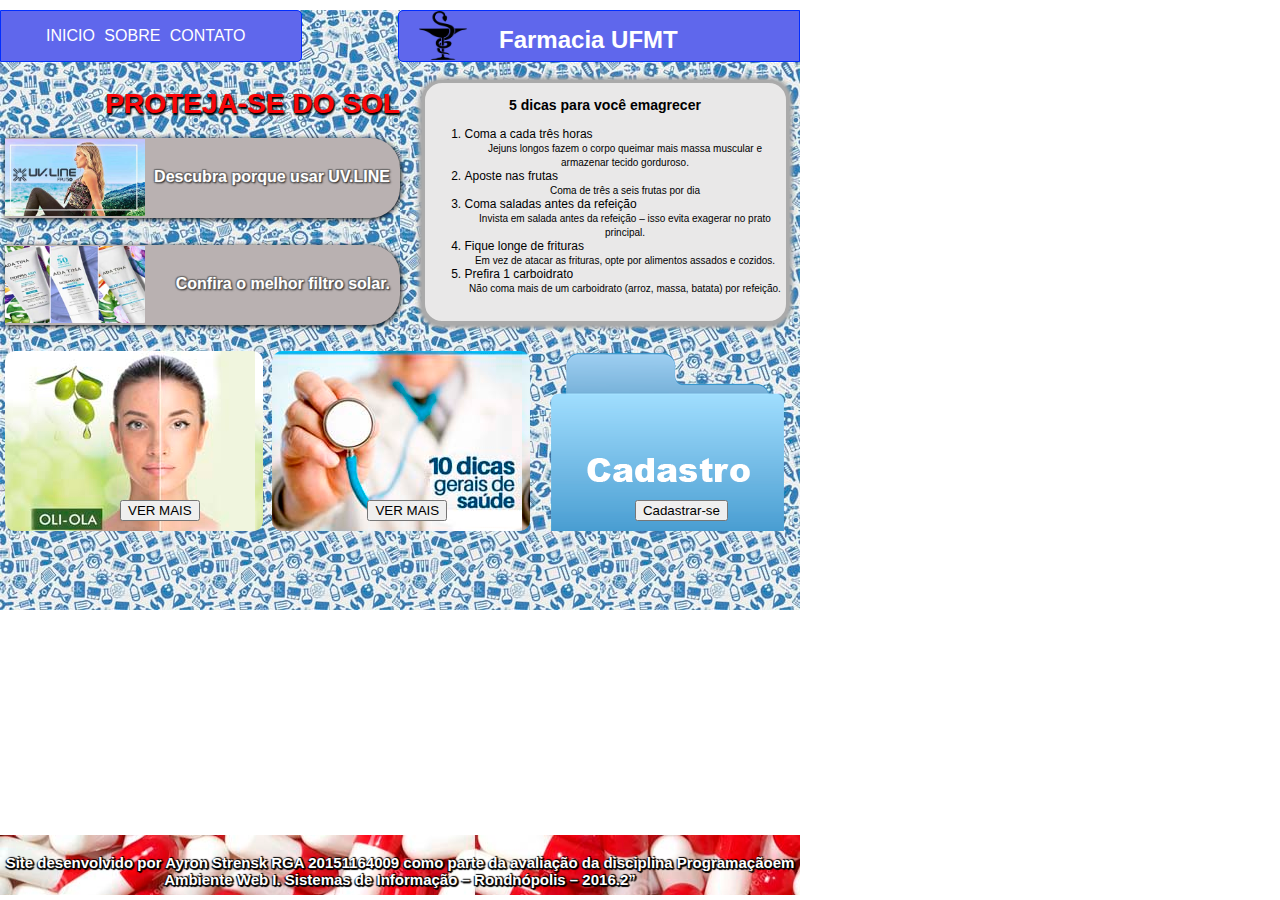
<file: Index.html>
<!-- Ayron Strensk RGA 201511640009-->
<!doctype html>

<html>
<head>
<meta charset="utf-8">
<title>Prova</title>
    <link rel="stylesheet" type="text/css" href="prova1.css">
	<script src="prova1.js" type="text/javascript"></script>
</head>

<body>
    <div id="principal">
    
        <div id="cabeça">
            <div id="cab_dir">
                <div id="logo">
                    <img src="imagens/logo.png" width="48px" height="49px" id="imglog">
                </div>
                <div id="texlog">
                	<h2> Farmacia UFMT</h2>
                </div>
            </div>
            <div id="cab_esq">
                <ul>
                <a href="Index.html"><li id="pass_mouse_inicio" onmouseover="mudarmenu(this.id)" onmouseout="voltarmenu(this.id)">INICIO</li></a>
                <a href="Index.html"><li id="pass_mouse_sobre" onmouseover="mudarmenu(this.id)" onmouseout="voltarmenu(this.id)">SOBRE</li></a>
                <a href="contato/contatos.html"><li id="pass_mouse_contato" onmouseover="mudarmenu(this.id)" onmouseout="voltarmenu(this.id)">CONTATO</li></a>
                </ul>
            </div>
        </div>
        <div id="corpo">
            <div id="corp_esq">
                <div id="esq_tex">
                        <h3> PROTEJA-SE DO SOL</h3>
                 </div>
                <a href="#"> <div id="esq_foto1"> <!-- Neste item estou utilisando a expecificação que deveria ser ao lado -->
                 	<div id="tex1">
                    	<span>Descubra porque usar UV.LINE</span>
                    </div>
                 	<div id="img1">
                    	<img src="imagens/uvline.jpg" width="140px">
                    </div>
                  </div></a>
                 <a href="#"><div id="esq_foto2">
                  	<div id="tex2">
                    	<span> Confira o melhor filtro solar.</span>
                    </div>
                    <div id="img2">
                    	<img src="imagens/bannerAdatina.jpg" width="140px">
                        
                    </div>
                     </div></a>
            	</div>
            <div id="corp_dir">
           	  <div id="caixatex">
                	<h3>5 dicas para você emagrecer</h3>
                    <ol>
                    	<li>Coma a cada três horas</li>
                        <span>Jejuns longos fazem o corpo queimar mais massa muscular e armazenar tecido gorduroso.</span>
                        <li>Aposte nas frutas</li>
                        <span>Coma de três a seis frutas por dia</span>
                        <li>Coma saladas antes da refeição</li>
                        <span>Invista em salada antes da refeição – isso evita exagerar no prato principal.</span>
                        <li>Fique longe de frituras</li>
                        <span>Em vez de atacar as frituras, opte por alimentos assados e cozidos.</span>
                        <li> Prefira 1 carboidrato</li>
                        <span>Não coma mais de um carboidrato (arroz, massa, batata) por refeição.</span>
                    </ol>
                </div>
                
            </div>
        </div>
        <div id="pe">
            <div class="pe_alin">
                <form action="Index.html" method="get" >
                     <input type="button" name="botao1" value="VER MAIS" id="botao1" onClick="texto_esc1()">     
                </form> 
                <div id="pe_prod1" class="pe_prod">
                </div>
            </div>
            <div class="pe_alin">
                <form action="Index.html" method="get" onClick="texto_esc2()">
                     <input type="button" name="botao2" value="VER MAIS" id="botao2">
                     
                </form> 
                <div id="pe_prod2" class="pe_prod">
                </div>
            </div>
            <div class="pe_alin">
                <form action="cadastro/cadastro.html" method="get">
                    <input type="submit" name="botao3" value="Cadastrar-se" id="botao3">
                </form>
                <div id="pe_prod3" class="pe_prod">
                </div>
            </div>
            <div id="tex_esc1">
            	<p>Oli Ola é considerado uma inovação no ramo de nutricosméticos. Sua fórmula possui agente que promove um peeling natural na tez, deixando-a mais bonita sem agredi-la, como ocorre com tratamentos tradicionais.</p> <h4> Saiba Mais em:</h4> <a href="http://www.oli-ola.org/"><h3> oli-ola.org </h3></a>
            </div>
            <div id="tex_esc2">
            	<ol>
                	<li> Alimente-se bem.</li>
                    	<span>A alimentação é a base de tudo, e uma dieta balanceada pode garantir a sua saúde. Consulte um nutricionista e verifique qual é a dieta indicada para você.</span>
                    <li>Consulte o seu dentista!</li>
                    	<span>Muitos problemas de saúde provêm da falta de cuidado com a saúde bucal. Visite o seu dentista regularmente</span>
                     
                </ol>
                <a href="http://superimperial.com.br/site/2017/04/06/7478/"><h4>Continua...</h4></a>
            </div>
        </div>
        <div id="rodape" onclick="trocar()">
                 <img src="imagens/capula.jpg" width="800px" height="60px" id="rod_img">  
                
                    <h3 id="texrodape"> Site desenvolvido por Ayron Strensk RGA 20151164009 como parte da avaliação da disciplina Programaçãoem Ambiente Web I. Sistemas de Informação – Rondnópolis – 2016.2”</h3>   
                
        </div>

    </div>

</body>
</html>
</file>
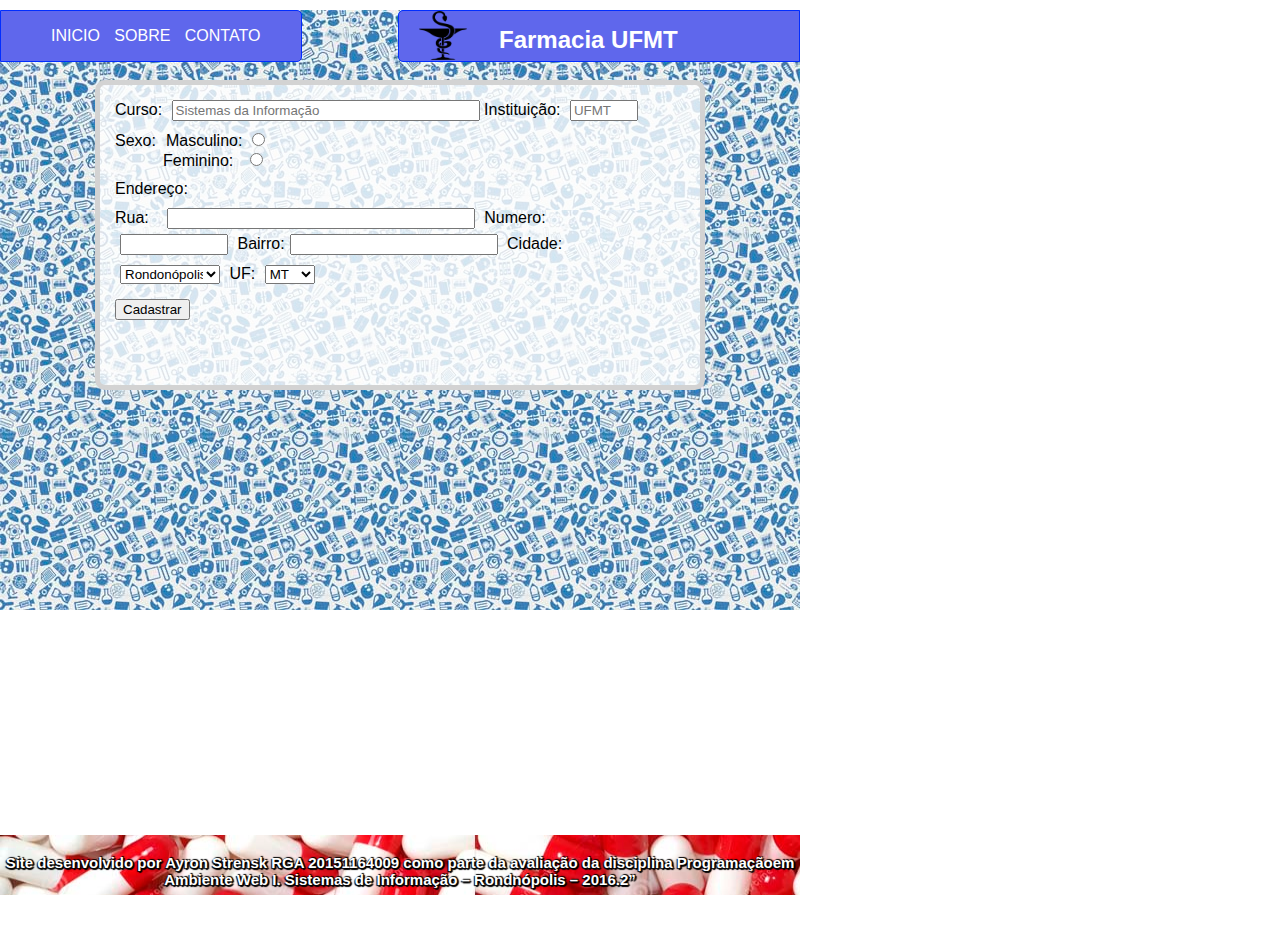
<file: cadastro/cadastro.html>
<!-- Ayron Strensk RGA 201511640009-->
<!doctype html>

<html>
<head>
<meta charset="utf-8">
<title>Cadastro</title>
    <link rel="stylesheet" type="text/css" href="cadastrop1.css">
    <script type="text/javascript">
         
		 function trocar()
         {
            
            document.getElementById("rod_img").src="imagens/capsula1.jpg";
				
         }
		 function carregar()
		 {
			 document.getElementById("corpo").style.display = "none";
			 document.getElementById("loading").style.display = "block";
			 return false;
		 }
		 function maiusculo(esse)
		 {
    		var texto = document.getElementById(esse);
    		texto.value = texto.value.toUpperCase();
		 }
		 
		 function verifica(esse)
		 {
			 var elemento = document.getElementById(esse);
			 if (elemento.value =="" || elemento.value == null)
			 {
				elemento.style.backgroundColor = "red";
			 }
			 else
			 {
				elemento.style.background = "lightgreen";
				elemento.style.border = "green";
			 }
		 } 
		 
		 function conferir()
		 {
			 var erros=0;
			 obj =[
			 curso = document.getElementById("cad_cur"),
			 intituicao = document.getElementById("cad_instituicao"),
			 rua = document.getElementById("cad_end_rua"),
			 bairro = document.getElementById("cad_end_bairro"),
			 numero = document.getElementById("cad_end_numero")];
			 
				for (i=0;i<obj.length;i++)
				{
					
					 if (obj[i].value == "" || obj[i].value == null)
					 {
						 erros++;
						 erro("erro",obj[i]);
						 
					 }
					 else
					 {
						 acerto("acerto",obj[i]);
					 }
				}
				
				if (erros == 0)
				{
					carregar();
				}
				else
				{
					window.alert("preencha os campos em vermelho");
					
				}

			return false;
		 }
		 
		 
		 	function acerto(clas,id)
			{
				id.className = clas;
			}
		 	function erro(clas,id)
		 	{
				 id.className = clas;
			 }
		function mudarmenu(menu)
		 {
			document.getElementById(menu).style.background = "white";
			document.getElementById(menu).style.color = "blue";
			document.getElementById(menu).style.fontFamily = "aladin";
		 }
		 function voltarmenu(menu)
		 {
			 document.getElementById(menu).style.background = "none";
    		 document.getElementById(menu).style.color = "white";
			 document.getElementById(menu).style.fontFamily = "Arial";
		 }
 
    </script>
</head>

<body>
    <div id="principal">
        <div id="cabeça">
            <div id="cab_dir">
                <div id="logo">
                    <img src="imagens/logo.png" width="48px" height="49px" id="imglog">
                </div>
                <div id="texlog">
                	<h2> Farmacia UFMT</h2>
                </div>
            </div>
            <div id="cab_esq">
                <ul>
                <a href="../Index.html"><li id="pass_mouse_inicio" onmouseover="mudarmenu(this.id)" onmouseout="voltarmenu(this.id)"><li>INICIO</li></a>
                <a href="../Index.html"><li id="pass_mouse_sobre" onmouseover="mudarmenu(this.id)" onmouseout="voltarmenu(this.id)"><li>SOBRE</li></a>
                <a href="../contato/contatos.html"> <li id="pass_mouse_contato" onmouseover="mudarmenu(this.id)" onmouseout="voltarmenu(this.id)" ><li>CONTATO</li></a>
                </ul>
            </div>
        </div>  
            <div id="corpo">
            	<form action="cadastro.html" method="get" id="cad" onSubmit="return conferir()" >
                <div id="topo">
                    <label>Curso:</label>
   <input type="text" name="curso" id="cad_cur" placeholder="Sistemas da Informação" maxlength="50" onChange="maiusculo(this.id)" onBlur="verifica(this.id)">
                    <label>Instituição:</label>
                    <input type="text" name="intitu" id="cad_instituicao" placeholder="UFMT" maxlength="6" onChange="maiusculo(this.id)" onBlur="verifica(this.id)">
                </div>
            
                <div id="meio">
                    <label>Sexo:</label><label id="sex_mas">Masculino:</label>
                                        <input type="radio" name="sexo" id="cad_sex_m" ><br>
                                        <label id="sex_fem">Feminino:</label>
                                        <input type="radio" name="sexo" id="cad_sex_f">
                </div>
                
                <div id="baixo">
                    
                <label>Endereço:</label><br><label>Rua:</label><input type="text" name="Rua" id="cad_end_rua" onChange="maiusculo(this.id)" onBlur="verifica(this.id)">
                                        <label>Numero:</label>
                                        <input type="text" name="Numero" id="cad_end_numero" onChange="maiusculo(this.id)" onBlur="verifica(this.id)">
                                        <label>Bairro:</label><input type="text" name="Bairro" id="cad_end_bairro" onChange="maiusculo(this.id)" onBlur="verifica(this.id)">
                                        
                   
                <label>Cidade:</label> <select name="Cidade" id="cad_end_cid" onBlur="verifica(this.id)">
                                            <option>Rondonópolis</option>
                                            
                                            <option>Manaus</option>
                                            
                                            <option>Rio de Janeiro</option>
                                            
                                            <option>Curitiba</option>
                                            
                                            <option>Fortaleza</option>
                                        </select>
                 <label>UF:</label> <select name="estado" id="cad_end_est" onBlur="verifica(this.id)">
                 						<optgroup label="Centro Oeste"></optgroup>
                                        <option>MT</option>
                                        <optgroup label="Norte"></optgroup>
                                        <option>AM</option>
                                        <optgroup label="Sudeste"></optgroup>
                                        <option>RJ</option>
                                        <optgroup label="Sul"></optgroup>
                                        <option>PR</option>
                                        <optgroup label="Nordeste"></optgroup>
                                        <option>CE</option>
                                    </select>
                 <div id="botao">
					<input type="submit" name="botao" value="Cadastrar">              
                </div>
                </div>
            </form>
            </div>
            <div id="loading">
	            <img src="imagens/loading.gif" width="400px">
            </div>                         
        
        
        <div id="rodape" onclick="trocar()">
                 <img src="imagens/capula.jpg" width="800px" height="60px" id="rod_img">   
                <div>
                    <h3 id="texrodape"> Site desenvolvido por Ayron Strensk RGA 20151164009 como parte da avaliação da disciplina Programaçãoem Ambiente Web I. Sistemas de Informação – Rondnópolis – 2016.2”</h3>   
                </div>
        </div>
    </div>  
</body>
</html>
</file>
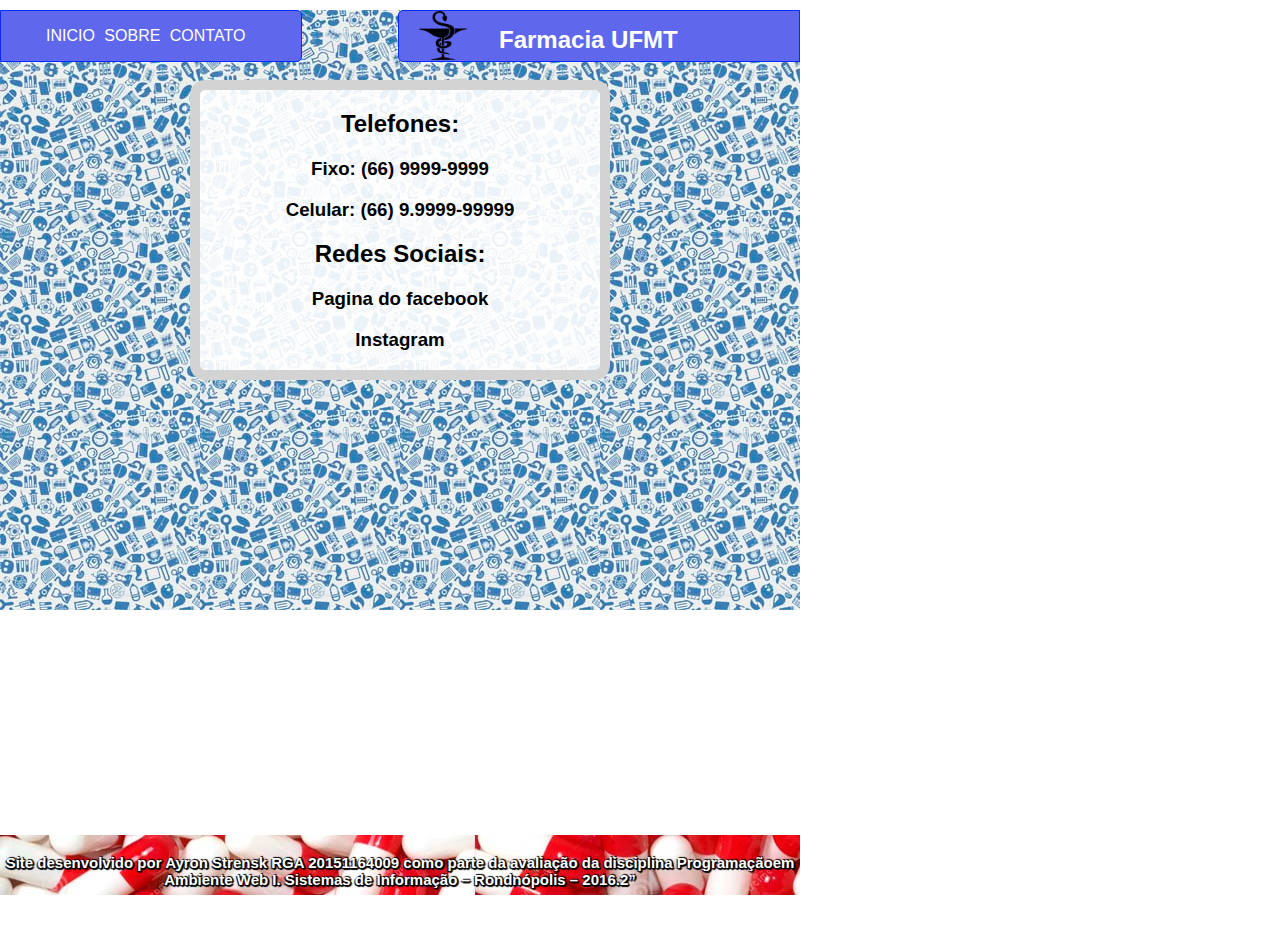
<file: contato/contatos.html>
<!-- Ayron Strensk RGA 201511640009-->
<!doctype html>

<html>
<head>
<meta charset="utf-8">
<title>Contato</title>
    <link rel="stylesheet" type="text/css" href="contatos1.css">
    <script type="text/javascript">
         function trocar()
         {
            document.getElementById("rod_img").src="imagens/capsula1.jpg";
         }
		 function mudarmenu(menu)
		 {
			document.getElementById(menu).style.background = "white";
			document.getElementById(menu).style.color = "blue";
			document.getElementById(menu).style.fontFamily = "aladin";
		 }
		 function voltarmenu(menu)
		 {
			 document.getElementById(menu).style.background = "none";
			 document.getElementById(menu).style.color = "white";
			 document.getElementById(menu).style.fontFamily = "Arial";
		 }
    </script>
</head>

<body>
    <div id="principal">
        <div id="cabeça">
            <div id="cab_dir">
                <div id="logo">
                    <img src="imagens/logo.png" width="48px" height="49px" id="imglog">
                </div>
                <div id="texlog">
                	<h2> Farmacia UFMT</h2>
                </div>
            </div>
            <div id="cab_esq">
                <ul>
                <a href="../Index.html"><li id="pass_mouse_inicio" onmouseover="mudarmenu(this.id)" onmouseout="voltarmenu(this.id)">INICIO</li></a>
                <a href="../Index.html"><li id="pass_mouse_sobre" onmouseover="mudarmenu(this.id)" onmouseout="voltarmenu(this.id)">SOBRE</li></a>
                <a href="contatos.html"><li id="pass_mouse_contato" onmouseover="mudarmenu(this.id)" onmouseout="voltarmenu(this.id)">CONTATO</li></a>
                
                </ul>
            </div>
        </div>  
        <div id="corpo">
        	<h2> Telefones:</h2>
            <h3> Fixo: (66) 9999-9999</h3>
            <h3> Celular: (66) 9.9999-99999</h3>
                <h2>Redes Sociais:</h2>
            <div>   
            	<a href="https://www.facebook.com/"><h3>Pagina do facebook</h3></a>
            </div>
            <a href="#"><h3> Instagram</h3></a>            
        </div>  
        <div id="rodape" onclick="trocar()">
                 <img src="imagens/capula.jpg" width="800px" height="60px" id="rod_img">   
                <div>
                    <h3 id="texrodape"> Site desenvolvido por Ayron Strensk RGA 20151164009 como parte da avaliação da disciplina Programaçãoem Ambiente Web I. Sistemas de Informação – Rondnópolis – 2016.2”</h3>   
                </div>
        </div>

    </div>
    
    
</body>
</html>
</file>
<file: prova1.css>
/* Ayron Strensk RGA 201511640009 */
body{
	width:800px;
	height:600px;
	margin:0px;

}
#principal
{
	width:800px;
	height:600px;
	margin:0px;
	font-family:Gotham, "Helvetica Neue", Helvetica, Arial, sans-serif;
	background-image:url(imagens/planodefundo.jpg);
	background-repeat:repeat;
}
#cabeça
{
	width:800px;
	height:70px;
	margin-top:10px;
}

#rodape
{
	width:800px;
	height:65px;
    position:absolute;
    bottom: 0px;
}

#cab_esq
{
	width:300px;
	height:50px;
	background-color:#5F67EC;
	border:1px solid #012DFF;
	border-radius:0px 5px 5px 0px;
	position:fixed;
	top:10px;
}
#cab_dir
{
	width:400px;
	height:50px;
	background-color:#5F67EC;
	border:1px solid #012DFF;
	border-radius:5px 0px 0px 5px;
	float:right;
	display:inline;
}
#cab_esq li
{
    text-align: center;
	list-style-type:none;
	display:inline-block;
	margin-left:5px;
	text-decoration:none;
	color:#FFF;
}

#logo
{
	float:left;
	margin-left:20px;
}
#texlog
{
	margin:auto;
	width:50%;
	margin-top:-5px;
	color:#FFFFFF;
}

#corp_esq
{
	width:395px;
	height:250px;
	margin-left:5px;
	float:left;
}
#esq_tex
{
	width:100%;
	height:50px;
	text-align:right;
	color:#F8060A;
	font-size:24px;
	margin-top:-20px;
	text-shadow:#000 1px 2px 2px,#000 1px 1px 2px;
}
#esq_foto1
{
	display:inline-block;
	width:100%;
	height:80px;
	background-color:#B9B1B1;
	box-shadow:#000 1px 1px 5px;
	border-radius: 0px 30px 30px 0px 
	
}
#img1
{
	margin-top:1px;
}
#img2
{
	margin-top:1px;
}

#tex1
{
	float:right;
	font-weight:bold;
	color:#FFF;
	text-shadow:#6F6D6D 1px -1px 1px, #6F6D6D -1px 1px 1px, #000 1px 1px 2px, #6F6D6D -1px -1px 1px;
	margin:30px 10px 0px 0px;;
}
#tex2
{
	float:right;
	font-weight:bold;
	color:#FFF;
	text-shadow:#6F6D6D 1px -1px 1px, #6F6D6D -1px 1px 1px, #000 1px 1px 2px, #6F6D6D -1px -1px 1px;
	margin:30px 10px 0px 0px;;
}
#esq_foto1:hover
{
	display:inline-block;
	width:100%;
	height:80px;
	background-color:#B9B1B1;
	box-shadow:#126 1px 1px 5px;
	border-radius: 0px 30px 30px 0px 
	
}

#esq_foto2
{
	display:inline-block;
	width:100%;
	height:80px;
	background-color:#B9B1B1;
	box-shadow:#000 1px 1px 5px;
	border-radius: 0px 30px 30px 0px;
	margin-top:25px;
	
}#esq_foto2:hover
{
	display:inline-block;
	width:100%;
	height:80px;
	background-color:#B9B1B1;
	box-shadow:#126 1px 1px 5px;
	border-radius: 0px 30px 30px 0px 
	
}

#corp_dir
{
	width:380px;
	height:250px;
	float:right;
	margin-right:5px;
}
#caixatex
{
	width:95%;
	height:95%;
	margin:auto;
	background-color:#E9E8E8;
	border:3px solid #AAA;
	border-radius: 20px;
	box-shadow:#AAA 2px 2px 5px,#AAA 2px -2px 5px,#AAA -2px 2px 5px,#AAA -2px 2px 5px;
	text-align:center;
	font-size:12px;	
}
#caixatex li
{
	text-align:justify;
}
#caixatex span
{
	font-size:10px;
}
.pe_prod
{
	width:258px;
	height:180px;
	border-radius:10px;
	margin-left:5px;
	display: inline-block;
}
#pe_prod1
{
	background-image:url(imagens/oli-ola.jpg);
}
#pe_prod2
{
	background-image:url(imagens/saude.jpg);
}
#pe_prod3
{
	background-image:url(imagens/cadastro2.png)
}
.pe_alin
{
	display: inline-block;
}

#texrodape
{
	text-shadow:#000 1px 2px 1px,#000 1px -1px 1px,#000 2px 1px 1px,#000 -1px 1px 1px;
	color:white;
	text-align:center;
	font-size:15px;
}
#botao1
{
	position: relative;
	left: 120px;
	top: 170px;
}
#botao2
{
	position: relative;
	left: 100px;
	top: 170px;
}
#botao3
{
	position: relative;
	left: 100px;
	top: 170px;
}

#texrodape
{
	position:relative;
	bottom:60px;
    width: 800px;
}
#tex_esc1
{
	display:none;
	width:300px;
	height:250px;
	
	border:3px solid #FF9E00;
	border-radius:20px;
	background-color: rgba(255,255,5,0.9);
	
	position:absolute;
	left:280px;
	top:280px;	
	
	text-align:center;
	text-decoration:none;
	
}
#tex_esc2
{
	display:none;
	width:300px;
	height:250px;
	border:2px solid #C88517;
	border-radius:10px;
	background-color:rgba(192,197,7,0.9);
	
	position:absolute;
	left:480px;
	top:280px;	
		
}
#tex_esc2 span
{
	font-size:10px;
}
#tex_esc2 li
{
	font-weight:bold;
}
#tex_esc2 h4
{
	text-align:center;
}
</file>
<file: cadastro/cadastrop1.css>
/* Ayron Strensk RGA 201511640009 */
body{
	width:800px;
	height:600px;
	margin:0px;

}
#principal
{
	width:800px;
	height:600px;
	margin:0px;
	font-family:Gotham, "Helvetica Neue", Helvetica, Arial, sans-serif;
	background-image:url(imagens/planodefundo.jpg);
	background-repeat:repeat;
}
#cabeça
{
	width:800px;
	height:70px;
	margin-top:10px;
}

#rodape
{
	width:800px;
	height:65px;
    position:absolute;
    bottom: 0px;
}

#cab_esq
{
	width:300px;
	height:50px;
	background-color:#5F67EC;
	border:1px solid #012DFF;
	border-radius:0px 5px 5px 0px;
	position:fixed;
	top:10px;
}
#cab_dir
{
	width:400px;
	height:50px;
	background-color:#5F67EC;
	border:1px solid #012DFF;
	border-radius:5px 0px 0px 5px;
	float:right;
	display:inline;
}
#cab_esq li
{
    text-align: center;
	list-style-type:none;
	display:inline-block;
	margin-left:5px;
	text-decoration:none;
	color:#FFF;
}

#logo
{
	float:left;
	margin-left:20px;
}
#texlog
{
	margin:auto;
	width:50%;
	margin-top:-5px;
	color:#FFFFFF;
}

#corp_dir
{
	width:380px;
	height:250px;
	float:right;
	margin-right:5px;
}
#caixatex
{
	width:95%;
	height:95%;
	margin:auto;
	background-color:#E9E8E8;
	border:3px solid #AAA;
	border-radius: 20px;
	box-shadow:#AAA 2px 2px 5px,#AAA 2px -2px 5px,#AAA -2px 2px 5px,#AAA -2px 2px 5px;
	text-align:center;
	font-size:12px;	
}
#texrodape
{
	text-shadow:#000 1px 2px 1px,#000 1px -1px 1px,#000 2px 1px 1px,#000 -1px 1px 1px;
	color:white;
	text-align:center;
	font-size:15px;
	width:800px;
}

#texrodape
{
	position:relative;
	bottom:60px;
}
#corpo
{
    background-color: rgba(255,255,255,0.8);
    width: 600px;
    height: 300px;
    border: 5px solid lightgray;
    border-radius: 10px;
    margin: auto;
}
#cad
{
    margin: 15px;
}

#topo
{
    display: inline-block;
    width: 550px;
    height: 30px;
}
#cad_cur
{
    width: 300px;
    margin-left: 5px;  
}
#cad_instituicao
{
    width:60px;
    margin-left: 5px;
}
#meio
{
    width: 600px;
    height: 50px;
}
#sex_mas
{
    margin-left: 10px;
}
#sex_fem
{
    margin-left: 48px;
}
#cad_sex_f
{
    margin-left: 12px;
}
#cad_end_rua
{
    width: 300px;
    margin:10px 5px 0px 18px;;
    
}#cad_end_numero
{
    width: 100px;
    margin: 5px;
}
#cad_end_bairro
{
    width: 200px;
    margin: 5px;
}
#cad_end_cid
{
    width: 100px;
    margin: 5px;
}
#cad_end_est
{
    width: 50px;
    margin: 5px;
}

#baixo
{
    width: 550px;
    height: 200px;
}
#botao
{
	margin-top:10px;
}
#loading
{
	position:absolute;
	left:200px;
	top: 100px;
	display:none;
}
.erro
{
	border:2px solid red;
}
.acerto
{
	border:2px solid green;
}
</file>
<file: contato/contatos1.css>
/* Ayron Strensk RGA 201511640009 */
body{
	width:800px;
	height:600px;
	margin:0px;
}
#principal
{
	width:800px;
	height:600px;
	margin:0px;
	font-family:Gotham, "Helvetica Neue", Helvetica, Arial, sans-serif;
	background-image:url(imagens/planodefundo.jpg);
	background-repeat:repeat;
}
#cabeça
{
	width:800px;
	height:70px;
	margin-top:10px;
}

#rodape
{
	width:800px;
	height:65px;
    position:absolute;
    bottom: 0px;
}
#cab_esq
{
	width:300px;
	height:50px;
	background-color:#5F67EC;
	border:1px solid #012DFF;
	border-radius:0px 5px 5px 0px;
	position:fixed;
	top:10px;
}
#cab_dir
{
	width:400px;
	height:50px;
	background-color:#5F67EC;
	border:1px solid #012DFF;
	border-radius:5px 0px 0px 5px;
	float:right;
	display:inline;
}
#cab_esq li
{
    text-align: center;
	list-style-type:none;
	display:inline-block;
	margin-left:5px;
	text-decoration:none;
	color:#FFF;
}

#logo
{
	float:left;
	margin-left:20px;
}
#texlog
{
	margin:auto;
	width:50%;
	margin-top:-5px;
	color:#FFFFFF;
}

#corp_dir
{
	width:380px;
	height:250px;
	float:right;
	margin-right:5px;
}
#caixatex
{
	width:95%;
	height:95%;
	margin:auto;
	background-color:#E9E8E8;
	border:3px solid #AAA;
	border-radius: 20px;
	box-shadow:#AAA 2px 2px 5px,#AAA 2px -2px 5px,#AAA -2px 2px 5px,#AAA -2px 2px 5px;
	text-align:center;
	font-size:12px;	
}
#texrodape
{
	text-shadow:#000 1px 2px 1px,#000 1px -1px 1px,#000 2px 1px 1px,#000 -1px 1px 1px;
	color:white;
	text-align:center;
	font-size:15px;
}
#texrodape
{
    width: 800px;
	position:relative;
	bottom:60px;
}
#corpo
{
	background-color:rgba(255,255,255,0.9);
	border:10px solid lightgray;
	border-radius:15px;
	width:50%;
	margin:auto;
	text-align:center;
}
a
{
	text-decoration:none;
	color:black;
}
a:hover
{
	text-decoration:none;
	color:blue;
}
</file>
